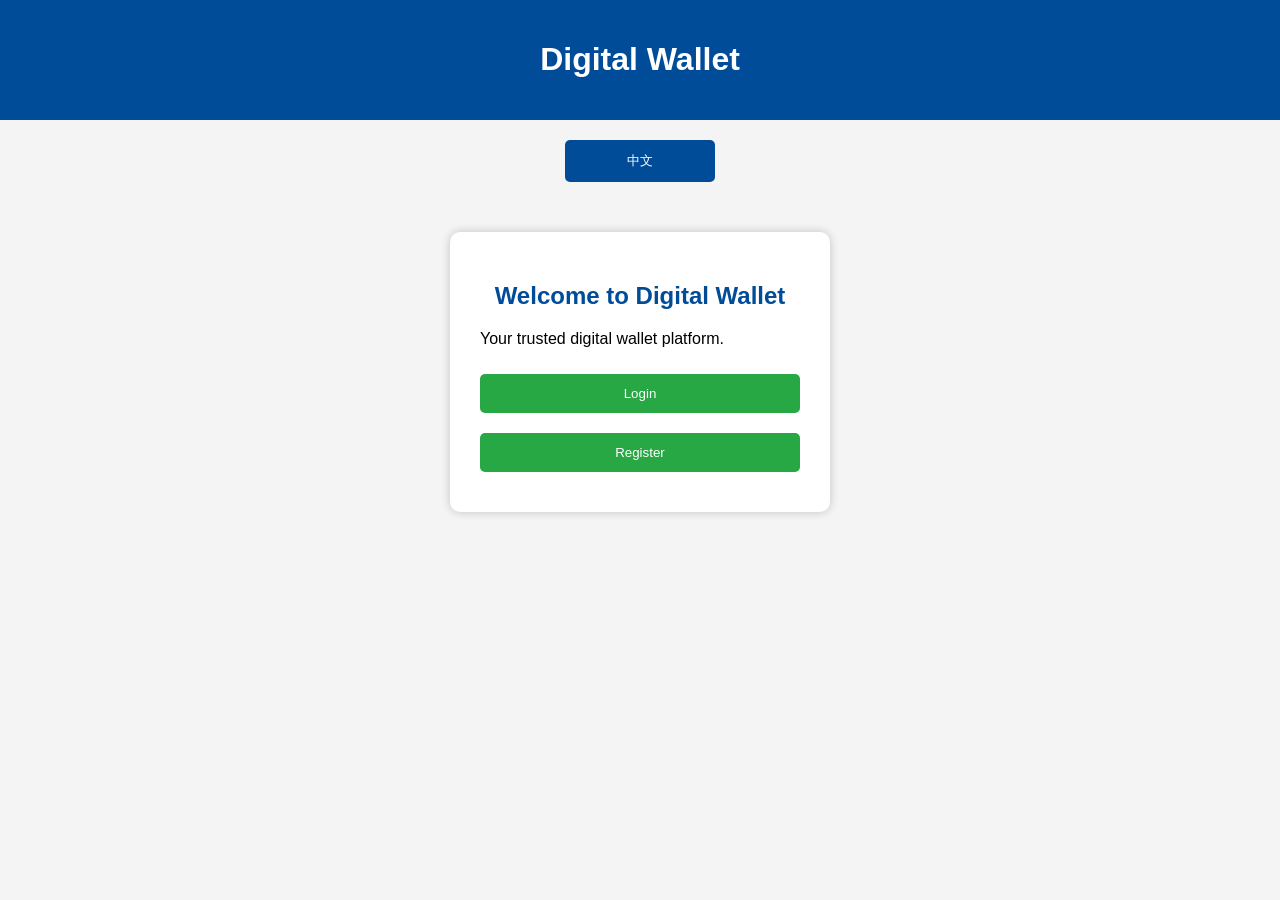
<file: index.html>
<!DOCTYPE html>
<html lang="en">

<head>
<meta charset="UTF-8">
<meta name="viewport" content="width=device-width, initial-scale=1.0">

<title>Digital Wallet</title>

<style>
body {
    font-family: Arial, sans-serif;
    background:#f4f4f4;
    margin:0;
}

header {
    background:#004c99;
    color:white;
    text-align:center;
    padding:20px;
}

.container {
    background:white;
    width:320px;
    padding:30px;
    margin:50px auto;
    border-radius:10px;
    box-shadow:0 0 10px rgba(0,0,0,0.2);
}

h2 {
    text-align:center;
    color:#004c99;
}

input {
    width:100%;
    padding:10px;
    margin:10px 0;
    border:1px solid #ccc;
    border-radius:5px;
    box-sizing:border-box;
}

button {
    width:100%;
    padding:12px;
    margin:10px 0;
    background:#28a745;
    color:white;
    border:none;
    border-radius:5px;
    cursor:pointer;
}

.language {
    width:150px;
    margin:20px auto;
    display:block;
    background:#004c99;
}

.page {
    display:none;
}

.active {
    display:block;
}
</style>

</head>


<body>

<header>
<h1 id="title">Digital Wallet</h1>
</header>


<button class="language" onclick="changeLanguage()">
中文
</button>


<!-- HOME -->

<div id="home" class="container page active">

<h2 id="welcome">
Welcome to Digital Wallet
</h2>

<p id="description">
Your trusted digital wallet platform.
</p>


<button onclick="showPage('login')" id="loginBtn">
Login
</button>


<button onclick="showPage('register')" id="registerBtn">
Register
</button>
    
</div>

<!-- LOGIN -->

<div id="login" class="container page">

<h2 id="loginTitle">
Login
</h2>


<input id="email" type="email" placeholder="Email Address">

<input id="password" type="password" placeholder="Password">


<button id="loginSubmit" onclick="loginUser()">
Login
</button>


<button onclick="showPage('home')" id="backLogin">
Back
</button>

</div>



<!-- REGISTER -->

<div id="register" class="container page">

<h2 id="createAccount">
Create Your Account
</h2>


<input id="name" type="text" placeholder="Full Name">

<input id="phone" type="tel" placeholder="Phone Number">

<input id="emailReg" type="email" placeholder="Email Address">

<input id="passReg" type="password" placeholder="Password">

<input id="confirm" type="password" placeholder="Confirm Password">


<button id="createBtn" onclick="registerUser()">
Create Account
</button>


<button onclick="showPage('home')" id="backRegister">
Back
</button>


</div>

<!-- DASHBOARD -->

<div id="dashboard" class="container page">

<h2 id="dashboardTitle">My Wallet</h2>

<h3 id="welcomeUser">Welcome</h3>

<p><strong>Balance:</strong></p>

<h1 id="balance">₦0.00</h1>

<!DOCTYPE html>
<html lang="en">

<head>
<meta charset="UTF-8">
<meta name="viewport" content="width=device-width, initial-scale=1.0">

<title>Digital Wallet</title>

<style>
body {
    font-family: Arial, sans-serif;
    background:#f4f4f4;
    margin:0;
}

header {
    background:#004c99;
    color:white;
    text-align:center;
    padding:20px;
}

.container {
    background:white;
    width:320px;
    padding:30px;
    margin:50px auto;
    border-radius:10px;
    box-shadow:0 0 10px rgba(0,0,0,0.2);
}

h2 {
    text-align:center;
    color:#004c99;
}

input {
    width:100%;
    padding:10px;
    margin:10px 0;
    border:1px solid #ccc;
    border-radius:5px;
    box-sizing:border-box;
}

button {
    width:100%;
    padding:12px;
    margin:10px 0;
    background:#28a745;
    color:white;
    border:none;
    border-radius:5px;
    cursor:pointer;
}

.language {
    width:150px;
    margin:20px auto;
    display:block;
    background:#004c99;
}

.page {
    display:none;
}

.active {
    display:block;
}
</style>

</head>


<body>

<header>
<h1 id="title">Digital Wallet</h1>
</header>


<button class="language" onclick="changeLanguage()">
中文
</button>


<!-- HOME -->

<div id="home" class="container page active">

<h2 id="welcome">
Welcome to Digital Wallet
</h2>

<p id="description">
Your trusted digital wallet platform.
</p>


<button onclick="showPage('login')" id="loginBtn">
Login
</button>


<button onclick="showPage('register')" id="registerBtn">
Register
</button>
    
</div>

<!-- LOGIN -->

<div id="login" class="container page">

<h2 id="loginTitle">
Login
</h2>


<input id="email" type="email" placeholder="Email Address">

<input id="password" type="password" placeholder="Password">


<button id="loginSubmit" onclick="loginUser()">
Login
</button>


<button onclick="showPage('home')" id="backLogin">
Back
</button>

</div>



<!-- REGISTER -->

<div id="register" class="container page">

<h2 id="createAccount">
Create Your Account
</h2>


<input id="name" type="text" placeholder="Full Name">

<input id="phone" type="tel" placeholder="Phone Number">

<input id="emailReg" type="email" placeholder="Email Address">

<input id="passReg" type="password" placeholder="Password">

<input id="confirm" type="password" placeholder="Confirm Password">


<button id="createBtn" onclick="registerUser()">
Create Account
</button>


<button onclick="showPage('home')" id="backRegister">
Back
</button>


</div>

<!-- DASHBOARD -->

<div id="dashboard" class="container page">

<h2 id="dashboardTitle">My Wallet</h2>

<h3 id="welcomeUser">Welcome</h3>

<p><strong>Balance:</strong></p>

<h1 id="balance">₦0.00</h1>

<!DOCTYPE html>
<html lang="en">

<head>
<meta charset="UTF-8">
<meta name="viewport" content="width=device-width, initial-scale=1.0">

<title>Digital Wallet</title>

<style>
body {
    font-family: Arial, sans-serif;
    background:#f4f4f4;
    margin:0;
}

header {
    background:#004c99;
    color:white;
    text-align:center;
    padding:20px;
}

.container {
    background:white;
    width:320px;
    padding:30px;
    margin:50px auto;
    border-radius:10px;
    box-shadow:0 0 10px rgba(0,0,0,0.2);
}

h2 {
    text-align:center;
    color:#004c99;
}

input {
    width:100%;
    padding:10px;
    margin:10px 0;
    border:1px solid #ccc;
    border-radius:5px;
    box-sizing:border-box;
}

button {
    width:100%;
    padding:12px;
    margin:10px 0;
    background:#28a745;
    color:white;
    border:none;
    border-radius:5px;
    cursor:pointer;
}

.language {
    width:150px;
    margin:20px auto;
    display:block;
    background:#004c99;
}

.page {
    display:none;
}

.active {
    display:block;
}
</style>

</head>


<body>

<header>
<h1 id="title">Digital Wallet</h1>
</header>


<button class="language" onclick="changeLanguage()">
中文
</button>


<!-- HOME -->

<div id="home" class="container page active">

<h2 id="welcome">
Welcome to Digital Wallet
</h2>

<p id="description">
Your trusted digital wallet platform.
</p>


<button onclick="showPage('login')" id="loginBtn">
Login
</button>


<button onclick="showPage('register')" id="registerBtn">
Register
</button>
    
</div>

<!-- LOGIN -->

<div id="login" class="container page">

<h2 id="loginTitle">
Login
</h2>


<input id="email" type="email" placeholder="Email Address">

<input id="password" type="password" placeholder="Password">


<button id="loginSubmit" onclick="loginUser()">
Login
</button>


<button onclick="showPage('home')" id="backLogin">
Back
</button>

</div>



<!-- REGISTER -->

<div id="register" class="container page">

<h2 id="createAccount">
Create Your Account
</h2>


<input id="name" type="text" placeholder="Full Name">

<input id="phone" type="tel" placeholder="Phone Number">

<input id="emailReg" type="email" placeholder="Email Address">

<input id="passReg" type="password" placeholder="Password">

<input id="confirm" type="password" placeholder="Confirm Password">


<button id="createBtn" onclick="registerUser()">
Create Account
</button>


<button onclick="showPage('home')" id="backRegister">
Back
</button>


</div>

<!-- DASHBOARD -->

<div id="dashboard" class="container page">

<h2 id="dashboardTitle">My Wallet</h2>

<h3 id="welcomeUser">Welcome</h3>

<p><strong>Balance:</strong></p>

<h1 id="balance">₦0.00</h1>

<button onclick=showpage('deposit')id="depositBtn">
Deposit
</button>    

<button onclick="alert('Withdraw feature coming soon')">
Withdraw
</button>

<button onclick="alert('Transfer feature coming soon')">
Transfer
</button>

<button onclick="logoutUser()">
Logout
</button>

</div>
<!DOCTYPE html>
<html lang="en">

<head>
<meta charset="UTF-8">
<meta name="viewport" content="width=device-width, initial-scale=1.0">

<title>Digital Wallet</title>

<style>
body {
    font-family: Arial, sans-serif;
    background:#f4f4f4;
    margin:0;
}

header {
    background:#004c99;
    color:white;
    text-align:center;
    padding:20px;
}

.container {
    background:white;
    width:320px;
    padding:30px;
    margin:50px auto;
    border-radius:10px;
    box-shadow:0 0 10px rgba(0,0,0,0.2);
}

h2 {
    text-align:center;
    color:#004c99;
}

input {
    width:100%;
    padding:10px;
    margin:10px 0;
    border:1px solid #ccc;
    border-radius:5px;
    box-sizing:border-box;
}

button {
    width:100%;
    padding:12px;
    margin:10px 0;
    background:#28a745;
    color:white;
    border:none;
    border-radius:5px;
    cursor:pointer;
}

.language {
    width:150px;
    margin:20px auto;
    display:block;
    background:#004c99;
}

.page {
    display:none;
}

.active {
    display:block;
}
</style>

</head>


<body>

<header>
<h1 id="title">Digital Wallet</h1>
</header>


<button class="language" onclick="changeLanguage()">
中文
</button>


<!-- HOME -->

<div id="home" class="container page active">

<h2 id="welcome">
Welcome to Digital Wallet
</h2>

<p id="description">
Your trusted digital wallet platform.
</p>


<button onclick="showPage('login')" id="loginBtn">
Login
</button>


<button onclick="showPage('register')" id="registerBtn">
Register
</button>
    
</div>

<!-- LOGIN -->

<div id="login" class="container page">

<h2 id="loginTitle">
Login
</h2>


<input id="email" type="email" placeholder="Email Address">

<input id="password" type="password" placeholder="Password">


<button id="loginSubmit" onclick="loginUser()">
Login
</button>


<button onclick="showPage('home')" id="backLogin">
Back
</button>

</div>



<!-- REGISTER -->

<div id="register" class="container page">

<h2 id="createAccount">
Create Your Account
</h2>


<input id="name" type="text" placeholder="Full Name">

<input id="phone" type="tel" placeholder="Phone Number">

<input id="emailReg" type="email" placeholder="Email Address">

<input id="passReg" type="password" placeholder="Password">

<input id="confirm" type="password" placeholder="Confirm Password">


<button id="createBtn" onclick="registerUser()">
Create Account
</button>


<button onclick="showPage('home')" id="backRegister">
Back
</button>


</div>

<!-- DASHBOARD -->

<div id="dashboard" class="container page">

<h2 id="dashboardTitle">My Wallet</h2>

<h3 id="welcomeUser">Welcome</h3>

<p><strong>Balance:</strong></p>

<h1 id="balance">₦0.00</h1>

<button onclick="alert('Deposit feature coming soon')">
Deposit
</button>

<button onclick="alert('Withdraw feature coming soon')">
Withdraw
</button>

<button onclick="alert('Transfer feature coming soon')">
Transfer
</button>

<button onclick="logoutUser()">
Logout
</button>

</div>
<!DOCTYPE html>
<html lang="en">

<head>
<meta charset="UTF-8">
<meta name="viewport" content="width=device-width, initial-scale=1.0">

<title>Digital Wallet</title>

<style>
body {
    font-family: Arial, sans-serif;
    background:#f4f4f4;
    margin:0;
}

header {
    background:#004c99;
    color:white;
    text-align:center;
    padding:20px;
}

.container {
    background:white;
    width:320px;
    padding:30px;
    margin:50px auto;
    border-radius:10px;
    box-shadow:0 0 10px rgba(0,0,0,0.2);
}

h2 {
    text-align:center;
    color:#004c99;
}

input {
    width:100%;
    padding:10px;
    margin:10px 0;
    border:1px solid #ccc;
    border-radius:5px;
    box-sizing:border-box;
}

button {
    width:100%;
    padding:12px;
    margin:10px 0;
    background:#28a745;
    color:white;
    border:none;
    border-radius:5px;
    cursor:pointer;
}

.language {
    width:150px;
    margin:20px auto;
    display:block;
    background:#004c99;
}

.page {
    display:none;
}

.active {
    display:block;
}
</style>

</head>


<body>

<header>
<h1 id="title">Digital Wallet</h1>
</header>


<button class="language" onclick="changeLanguage()">
中文
</button>


<!-- HOME -->

<div id="home" class="container page active">

<h2 id="welcome">
Welcome to Digital Wallet
</h2>

<p id="description">
Your trusted digital wallet platform.
</p>


<button onclick="showPage('login')" id="loginBtn">
Login
</button>


<button onclick="showPage('register')" id="registerBtn">
Register
</button>
    
</div>

<!-- LOGIN -->

<div id="login" class="container page">

<h2 id="loginTitle">
Login
</h2>


<input id="email" type="email" placeholder="Email Address">

<input id="password" type="password" placeholder="Password">


<button id="loginSubmit" onclick="loginUser()">
Login
</button>


<button onclick="showPage('home')" id="backLogin">
Back
</button>

</div>



<!-- REGISTER -->

<div id="register" class="container page">

<h2 id="createAccount">
Create Your Account
</h2>


<input id="name" type="text" placeholder="Full Name">

<input id="phone" type="tel" placeholder="Phone Number">

<input id="emailReg" type="email" placeholder="Email Address">

<input id="passReg" type="password" placeholder="Password">

<input id="confirm" type="password" placeholder="Confirm Password">


<button id="createBtn" onclick="registerUser()">
Create Account
</button>


<button onclick="showPage('home')" id="backRegister">
Back
</button>


</div>

<!-- DASHBOARD -->

<div id="dashboard" class="container page">

<h2 id="dashboardTitle">My Wallet</h2>

<h3 id="welcomeUser">Welcome</h3>

<p><strong>Balance:</strong></p>

<h1 id="balance">₦0.00</h1>

<button onclick="alert('Deposit feature coming soon')">
Deposit
</button>

<button onclick="alert('Withdraw feature coming soon')">
Withdraw
</button>

<button onclick="alert('Transfer feature coming soon')">
Transfer
</button>

<button onclick="logoutUser()">
Logout
</button>

</div>

<script>

let chinese = false;


function showPage(page){

document.getElementById("home").classList.remove("active");
document.getElementById("login").classList.remove("active");
document.getElementById("register").classList.remove("active");
document.getElementById("dashboard").classList.remove("active");

document.getElementById(page).classList.add("active");

}



function changeLanguage(){

chinese = !chinese;


if(chinese){

document.getElementById("title").innerHTML="数字钱包";

document.getElementById("welcome").innerHTML="欢迎使用数字钱包";

document.getElementById("description").innerHTML="您可信赖的数字钱包平台";

document.getElementById("loginBtn").innerHTML="登录";

document.getElementById("registerBtn").innerHTML="注册";

document.getElementById("loginTitle").innerHTML="登录";

document.getElementById("loginSubmit").innerHTML="登录";

document.getElementById("createAccount").innerHTML="创建您的账户";

document.getElementById("createBtn").innerHTML="创建账户";

document.getElementById("backLogin").innerHTML="返回";

document.getElementById("backRegister").innerHTML="返回";

document.getElementById("name").placeholder="姓名";

document.getElementById("phone").placeholder="电话号码";

document.getElementById("emailReg").placeholder="电子邮箱";

document.getElementById("passReg").placeholder="密码";

document.getElementById("confirm").placeholder="确认密码";

document.querySelector(".language").innerHTML="English";

}

else{

document.getElementById("title").innerHTML="Digital Wallet";

document.getElementById("welcome").innerHTML="Welcome to Digital Wallet";

document.getElementById("description").innerHTML="Your trusted digital wallet platform.";

document.getElementById("loginBtn").innerHTML="Login";

document.getElementById("registerBtn").innerHTML="Register";

document.getElementById("loginTitle").innerHTML="Login";

document.getElementById("loginSubmit").innerHTML="Login";

document.getElementById("createAccount").innerHTML="Create Your Account";

document.getElementById("createBtn").innerHTML="Create Account";

document.getElementById("backLogin").innerHTML="Back";

document.getElementById("backRegister").innerHTML="Back";

document.getElementById("name").placeholder="Full Name";

document.getElementById("phone").placeholder="Phone Number";

document.getElementById("emailReg").placeholder="Email Address";

document.getElementById("passReg").placeholder="Password";

document.getElementById("confirm").placeholder="Confirm Password";

document.querySelector(".language").innerHTML="中文";

}

}
    
function registerUser() {

    const confirm = document.getElementById("confirm").value;
    const name = document.getElementById("name").value;
    const phone = document.getElementById("phone").value;
    const email = document.getElementById("emailReg").value;
    const password = document.getElementById("passReg").value;

    if(name==="" || phone==="" || email==="" || password==="" || confirm===""){
    alert("Please fill in all fields.");
    return;
}

if(password !== confirm){
    alert("Passwords do not match.");
    return;
}
    localStorage.setItem("walletName", name);
    localStorage.setItem("walletPhone", phone);
    localStorage.setItem("walletEmail", email);
    localStorage.setItem("walletPassword", password);

    alert("Account created successfully!");

    showPage("login");
}


function loginUser(){

    const email = document.getElementById("email").value;
    const password = document.getElementById("password").value;

    const savedEmail = localStorage.getItem("walletEmail");
    const savedPassword = localStorage.getItem("walletPassword");

    if(email === savedEmail && password === savedPassword){

        document.getElementById("welcomeUser").innerHTML =
        "Welcome, " + localStorage.getItem("walletName");

        showPage("dashboard");

    } else {

        alert("Incorrect email or password.");

    }

}

    
  function logoutUser(){

showPage("home");

}  
    
</script>


</body>
</html>

<script>

let chinese = false;


function showPage(page){

document.getElementById("home").classList.remove("active");
document.getElementById("login").classList.remove("active");
document.getElementById("register").classList.remove("active");
document.getElementById("dashboard").classList.remove("active");

document.getElementById(page).classList.add("active");

}



function changeLanguage(){

chinese = !chinese;


if(chinese){

document.getElementById("title").innerHTML="数字钱包";

document.getElementById("welcome").innerHTML="欢迎使用数字钱包";

document.getElementById("description").innerHTML="您可信赖的数字钱包平台";

document.getElementById("loginBtn").innerHTML="登录";

document.getElementById("registerBtn").innerHTML="注册";

document.getElementById("loginTitle").innerHTML="登录";

document.getElementById("loginSubmit").innerHTML="登录";

document.getElementById("createAccount").innerHTML="创建您的账户";

document.getElementById("createBtn").innerHTML="创建账户";

document.getElementById("backLogin").innerHTML="返回";

document.getElementById("backRegister").innerHTML="返回";

document.getElementById("name").placeholder="姓名";

document.getElementById("phone").placeholder="电话号码";

document.getElementById("emailReg").placeholder="电子邮箱";

document.getElementById("passReg").placeholder="密码";

document.getElementById("confirm").placeholder="确认密码";

document.querySelector(".language").innerHTML="English";

}

else{

document.getElementById("title").innerHTML="Digital Wallet";

document.getElementById("welcome").innerHTML="Welcome to Digital Wallet";

document.getElementById("description").innerHTML="Your trusted digital wallet platform.";

document.getElementById("loginBtn").innerHTML="Login";

document.getElementById("registerBtn").innerHTML="Register";

document.getElementById("loginTitle").innerHTML="Login";

document.getElementById("loginSubmit").innerHTML="Login";

document.getElementById("createAccount").innerHTML="Create Your Account";

document.getElementById("createBtn").innerHTML="Create Account";

document.getElementById("backLogin").innerHTML="Back";

document.getElementById("backRegister").innerHTML="Back";

document.getElementById("name").placeholder="Full Name";

document.getElementById("phone").placeholder="Phone Number";

document.getElementById("emailReg").placeholder="Email Address";

document.getElementById("passReg").placeholder="Password";

document.getElementById("confirm").placeholder="Confirm Password";

document.querySelector(".language").innerHTML="中文";

}

}
    
function registerUser() {

    const confirm = document.getElementById("confirm").value;
    const name = document.getElementById("name").value;
    const phone = document.getElementById("phone").value;
    const email = document.getElementById("emailReg").value;
    const password = document.getElementById("passReg").value;

    if(name==="" || phone==="" || email==="" || password==="" || confirm===""){
    alert("Please fill in all fields.");
    return;
}

if(password !== confirm){
    alert("Passwords do not match.");
    return;
}
    localStorage.setItem("walletName", name);
    localStorage.setItem("walletPhone", phone);
    localStorage.setItem("walletEmail", email);
    localStorage.setItem("walletPassword", password);

    alert("Account created successfully!");

    showPage("login");
}


function loginUser(){

    const email = document.getElementById("email").value;
    const password = document.getElementById("password").value;

    const savedEmail = localStorage.getItem("walletEmail");
    const savedPassword = localStorage.getItem("walletPassword");

    if(email === savedEmail && password === savedPassword){

        document.getElementById("welcomeUser").innerHTML =
        "Welcome, " + localStorage.getItem("walletName");

        showPage("dashboard");

    } else {

        alert("Incorrect email or password.");

    }

}

    
  function logoutUser(){

showPage("home");

}  
    
</script>


</body>
</html>

<script>

let chinese = false;


function showPage(page){

document.getElementById("home").classList.remove("active");
document.getElementById("login").classList.remove("active");
document.getElementById("register").classList.remove("active");
document.getElementById("dashboard").classList.remove("active");

document.getElementById(page).classList.add("active");

}



function changeLanguage(){

chinese = !chinese;


if(chinese){

document.getElementById("title").innerHTML="数字钱包";

document.getElementById("welcome").innerHTML="欢迎使用数字钱包";

document.getElementById("description").innerHTML="您可信赖的数字钱包平台";

document.getElementById("loginBtn").innerHTML="登录";

document.getElementById("registerBtn").innerHTML="注册";

document.getElementById("loginTitle").innerHTML="登录";

document.getElementById("loginSubmit").innerHTML="登录";

document.getElementById("createAccount").innerHTML="创建您的账户";

document.getElementById("createBtn").innerHTML="创建账户";

document.getElementById("backLogin").innerHTML="返回";

document.getElementById("backRegister").innerHTML="返回";

document.getElementById("name").placeholder="姓名";

document.getElementById("phone").placeholder="电话号码";

document.getElementById("emailReg").placeholder="电子邮箱";

document.getElementById("passReg").placeholder="密码";

document.getElementById("confirm").placeholder="确认密码";

document.querySelector(".language").innerHTML="English";

}

else{

document.getElementById("title").innerHTML="Digital Wallet";

document.getElementById("welcome").innerHTML="Welcome to Digital Wallet";

document.getElementById("description").innerHTML="Your trusted digital wallet platform.";

document.getElementById("loginBtn").innerHTML="Login";

document.getElementById("registerBtn").innerHTML="Register";

document.getElementById("loginTitle").innerHTML="Login";

document.getElementById("loginSubmit").innerHTML="Login";

document.getElementById("createAccount").innerHTML="Create Your Account";

document.getElementById("createBtn").innerHTML="Create Account";

document.getElementById("backLogin").innerHTML="Back";

document.getElementById("backRegister").innerHTML="Back";

document.getElementById("name").placeholder="Full Name";

document.getElementById("phone").placeholder="Phone Number";

document.getElementById("emailReg").placeholder="Email Address";

document.getElementById("passReg").placeholder="Password";

document.getElementById("confirm").placeholder="Confirm Password";

document.querySelector(".language").innerHTML="中文";

}

}
    
function registerUser() {

    const confirm = document.getElementById("confirm").value;
    const name = document.getElementById("name").value;
    const phone = document.getElementById("phone").value;
    const email = document.getElementById("emailReg").value;
    const password = document.getElementById("passReg").value;

    if(name==="" || phone==="" || email==="" || password==="" || confirm===""){
    alert("Please fill in all fields.");
    return;
}

if(password !== confirm){
    alert("Passwords do not match.");
    return;
}
    localStorage.setItem("walletName", name);
    localStorage.setItem("walletPhone", phone);
    localStorage.setItem("walletEmail", email);
    localStorage.setItem("walletPassword", password);

    alert("Account created successfully!");

    showPage("login");
}


function loginUser(){

    const email = document.getElementById("email").value;
    const password = document.getElementById("password").value;

    const savedEmail = localStorage.getItem("walletEmail");
    const savedPassword = localStorage.getItem("walletPassword");

    if(email === savedEmail && password === savedPassword){

        document.getElementById("welcomeUser").innerHTML =
        "Welcome, " + localStorage.getItem("walletName");

        showPage("dashboard");

    } else {

        alert("Incorrect email or password.");

    }

}

    
  function logoutUser(){

showPage("home");

}  
    
</script>


</body>
</html>


<button onclick="alert('Withdraw feature coming soon')">
Withdraw
</button>

<button onclick="alert('Transfer feature coming soon')">
Transfer
</button>

<button onclick="logoutUser()">
Logout
</button>

</div>

<script>

let chinese = false;


function showPage(page){

document.getElementById("home").classList.remove("active");
document.getElementById("login").classList.remove("active");
document.getElementById("register").classList.remove("active");
document.getElementById("dashboard").classList.remove("active");

document.getElementById(page).classList.add("active");

}



function changeLanguage(){

chinese = !chinese;


if(chinese){

document.getElementById("title").innerHTML="数字钱包";

document.getElementById("welcome").innerHTML="欢迎使用数字钱包";

document.getElementById("description").innerHTML="您可信赖的数字钱包平台";

document.getElementById("loginBtn").innerHTML="登录";

document.getElementById("registerBtn").innerHTML="注册";

document.getElementById("loginTitle").innerHTML="登录";

document.getElementById("loginSubmit").innerHTML="登录";

document.getElementById("createAccount").innerHTML="创建您的账户";

document.getElementById("createBtn").innerHTML="创建账户";

document.getElementById("backLogin").innerHTML="返回";

document.getElementById("backRegister").innerHTML="返回";

document.getElementById("name").placeholder="姓名";

document.getElementById("phone").placeholder="电话号码";

document.getElementById("emailReg").placeholder="电子邮箱";

document.getElementById("passReg").placeholder="密码";

document.getElementById("confirm").placeholder="确认密码";

document.querySelector(".language").innerHTML="English";

}

else{

document.getElementById("title").innerHTML="Digital Wallet";

document.getElementById("welcome").innerHTML="Welcome to Digital Wallet";

document.getElementById("description").innerHTML="Your trusted digital wallet platform.";

document.getElementById("loginBtn").innerHTML="Login";

document.getElementById("registerBtn").innerHTML="Register";

document.getElementById("loginTitle").innerHTML="Login";

document.getElementById("loginSubmit").innerHTML="Login";

document.getElementById("createAccount").innerHTML="Create Your Account";

document.getElementById("createBtn").innerHTML="Create Account";

document.getElementById("backLogin").innerHTML="Back";

document.getElementById("backRegister").innerHTML="Back";

document.getElementById("name").placeholder="Full Name";

document.getElementById("phone").placeholder="Phone Number";

document.getElementById("emailReg").placeholder="Email Address";

document.getElementById("passReg").placeholder="Password";

document.getElementById("confirm").placeholder="Confirm Password";

document.querySelector(".language").innerHTML="中文";

}

}
    
function registerUser() {

    const confirm = document.getElementById("confirm").value;
    const name = document.getElementById("name").value;
    const phone = document.getElementById("phone").value;
    const email = document.getElementById("emailReg").value;
    const password = document.getElementById("passReg").value;

    if(name==="" || phone==="" || email==="" || password==="" || confirm===""){
    alert("Please fill in all fields.");
    return;
}

if(password !== confirm){
    alert("Passwords do not match.");
    return;
}
    localStorage.setItem("walletName", name);
    localStorage.setItem("walletPhone", phone);
    localStorage.setItem("walletEmail", email);
    localStorage.setItem("walletPassword", password);

    alert("Account created successfully!");

    showPage("login");
}


function loginUser(){

    const email = document.getElementById("email").value;
    const password = document.getElementById("password").value;

    const savedEmail = localStorage.getItem("walletEmail");
    const savedPassword = localStorage.getItem("walletPassword");

    if(email === savedEmail && password === savedPassword){

        document.getElementById("welcomeUser").innerHTML =
        "Welcome, " + localStorage.getItem("walletName");

        showPage("dashboard");

    } else {

        alert("Incorrect email or password.");

    }

}

    
  function logoutUser(){

showPage("home");

}  
    
</script>


</body>
</html>


<button onclick="alert('Withdraw feature coming soon')">
Withdraw
</button>

<button onclick="alert('Transfer feature coming soon')">
Transfer
</button>

<button onclick="logoutUser()">
Logout
</button>

</div>

<script>

let chinese = false;


function showPage(page){

document.getElementById("home").classList.remove("active");
document.getElementById("login").classList.remove("active");
document.getElementById("register").classList.remove("active");
document.getElementById("dashboard").classList.remove("active");

document.getElementById(page).classList.add("active");

}



function changeLanguage(){

chinese = !chinese;


if(chinese){

document.getElementById("title").innerHTML="数字钱包";

document.getElementById("welcome").innerHTML="欢迎使用数字钱包";

document.getElementById("description").innerHTML="您可信赖的数字钱包平台";

document.getElementById("loginBtn").innerHTML="登录";

document.getElementById("registerBtn").innerHTML="注册";

document.getElementById("loginTitle").innerHTML="登录";

document.getElementById("loginSubmit").innerHTML="登录";

document.getElementById("createAccount").innerHTML="创建您的账户";

document.getElementById("createBtn").innerHTML="创建账户";

document.getElementById("backLogin").innerHTML="返回";

document.getElementById("backRegister").innerHTML="返回";

document.getElementById("name").placeholder="姓名";

document.getElementById("phone").placeholder="电话号码";

document.getElementById("emailReg").placeholder="电子邮箱";

document.getElementById("passReg").placeholder="密码";

document.getElementById("confirm").placeholder="确认密码";

document.querySelector(".language").innerHTML="English";

}

else{

document.getElementById("title").innerHTML="Digital Wallet";

document.getElementById("welcome").innerHTML="Welcome to Digital Wallet";

document.getElementById("description").innerHTML="Your trusted digital wallet platform.";

document.getElementById("loginBtn").innerHTML="Login";

document.getElementById("registerBtn").innerHTML="Register";

document.getElementById("loginTitle").innerHTML="Login";

document.getElementById("loginSubmit").innerHTML="Login";

document.getElementById("createAccount").innerHTML="Create Your Account";

document.getElementById("createBtn").innerHTML="Create Account";

document.getElementById("backLogin").innerHTML="Back";

document.getElementById("backRegister").innerHTML="Back";

document.getElementById("name").placeholder="Full Name";

document.getElementById("phone").placeholder="Phone Number";

document.getElementById("emailReg").placeholder="Email Address";

document.getElementById("passReg").placeholder="Password";

document.getElementById("confirm").placeholder="Confirm Password";

document.querySelector(".language").innerHTML="中文";

}

}
    
function registerUser() {

    const confirm = document.getElementById("confirm").value;
    const name = document.getElementById("name").value;
    const phone = document.getElementById("phone").value;
    const email = document.getElementById("emailReg").value;
    const password = document.getElementById("passReg").value;

    if(name==="" || phone==="" || email==="" || password==="" || confirm===""){
    alert("Please fill in all fields.");
    return;
}

if(password !== confirm){
    alert("Passwords do not match.");
    return;
}
    localStorage.setItem("walletName", name);
    localStorage.setItem("walletPhone", phone);
    localStorage.setItem("walletEmail", email);
    localStorage.setItem("walletPassword", password);

    alert("Account created successfully!");

    showPage("login");
}


function loginUser(){

    const email = document.getElementById("email").value;
    const password = document.getElementById("password").value;

    const savedEmail = localStorage.getItem("walletEmail");
    const savedPassword = localStorage.getItem("walletPassword");

    if(email === savedEmail && password === savedPassword){

        document.getElementById("welcomeUser").innerHTML =
        "Welcome, " + localStorage.getItem("walletName");

        showPage("dashboard");

    } else {

        alert("Incorrect email or password.");

    }

}

    
  function logoutUser(){

showPage("home");

}  
    
</script>


</body>
</html>
</file>
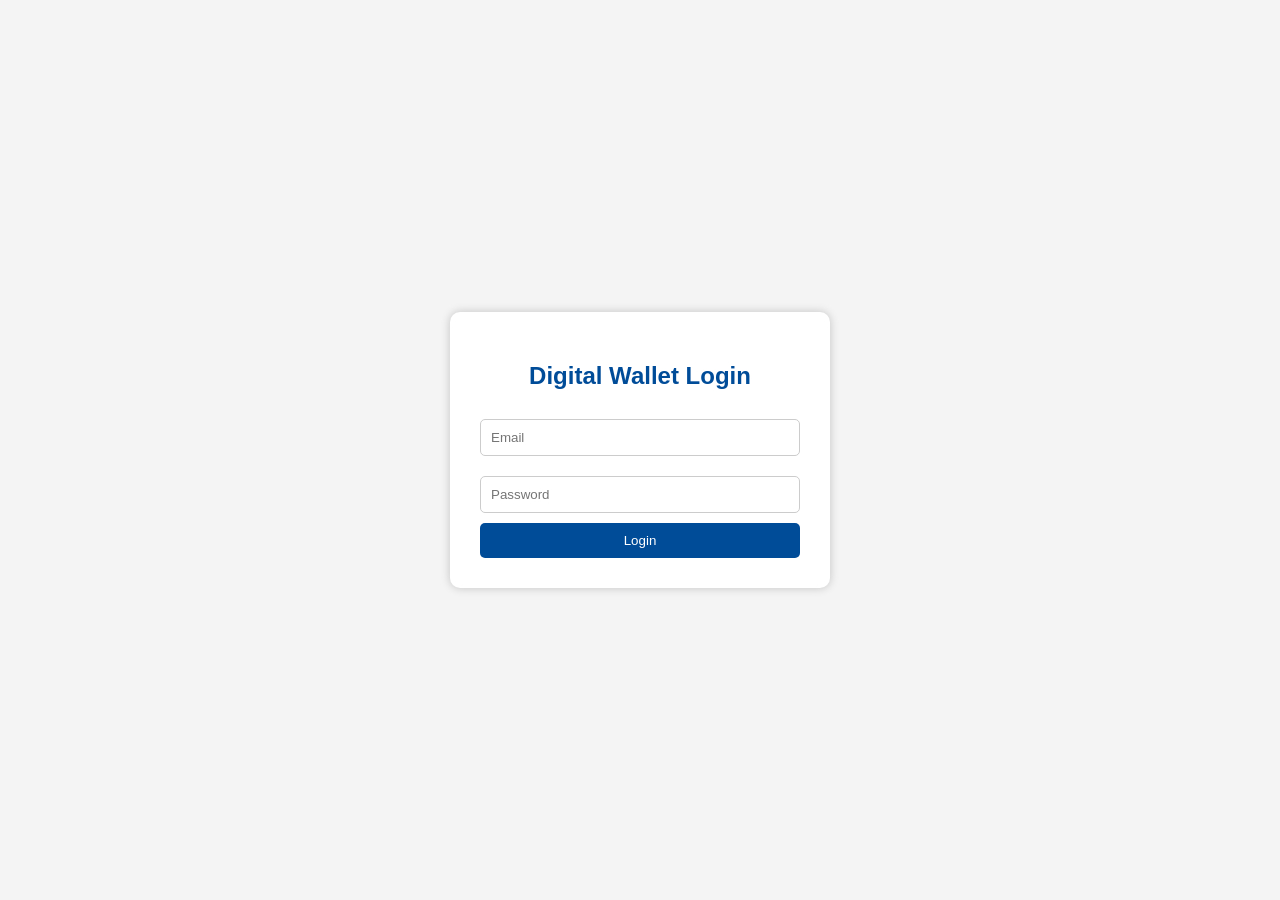
<file: login.html>
<!DOCTYPE html>
<html lang="en">
<head>
  <meta charset="UTF-8">
  <meta name="viewport" content="width=device-width, initial-scale=1.0">
  <title>Login - Digital Wallet</title>
  <style>
    body {
      font-family: Arial, sans-serif;
      background: #f4f4f4;
      display: flex;
      justify-content: center;
      align-items: center;
      height: 100vh;
      margin: 0;
    }

    .container {
      background: white;
      padding: 30px;
      border-radius: 10px;
      width: 320px;
      box-shadow: 0 0 10px rgba(0,0,0,0.2);
    }

    h2 {
      text-align: center;
      color: #004c99;
    }

    input {
      width: 100%;
      padding: 10px;
      margin: 10px 0;
      border: 1px solid #ccc;
      border-radius: 5px;
      box-sizing: border-box;
    }

    button {
      width: 100%;
      padding: 10px;
      background: #004c99;
      color: white;
      border: none;
      border-radius: 5px;
      cursor: pointer;
    }

    button:hover {
      background: #003366;
    }
  </style>
</head>
<body>

<div class="container">
  <h2>Digital Wallet Login</h2>

  <input type="email" placeholder="Email">
  <input type="password" placeholder="Password">

  <button>Login</button>
</div>

</body>
</html>
</file>
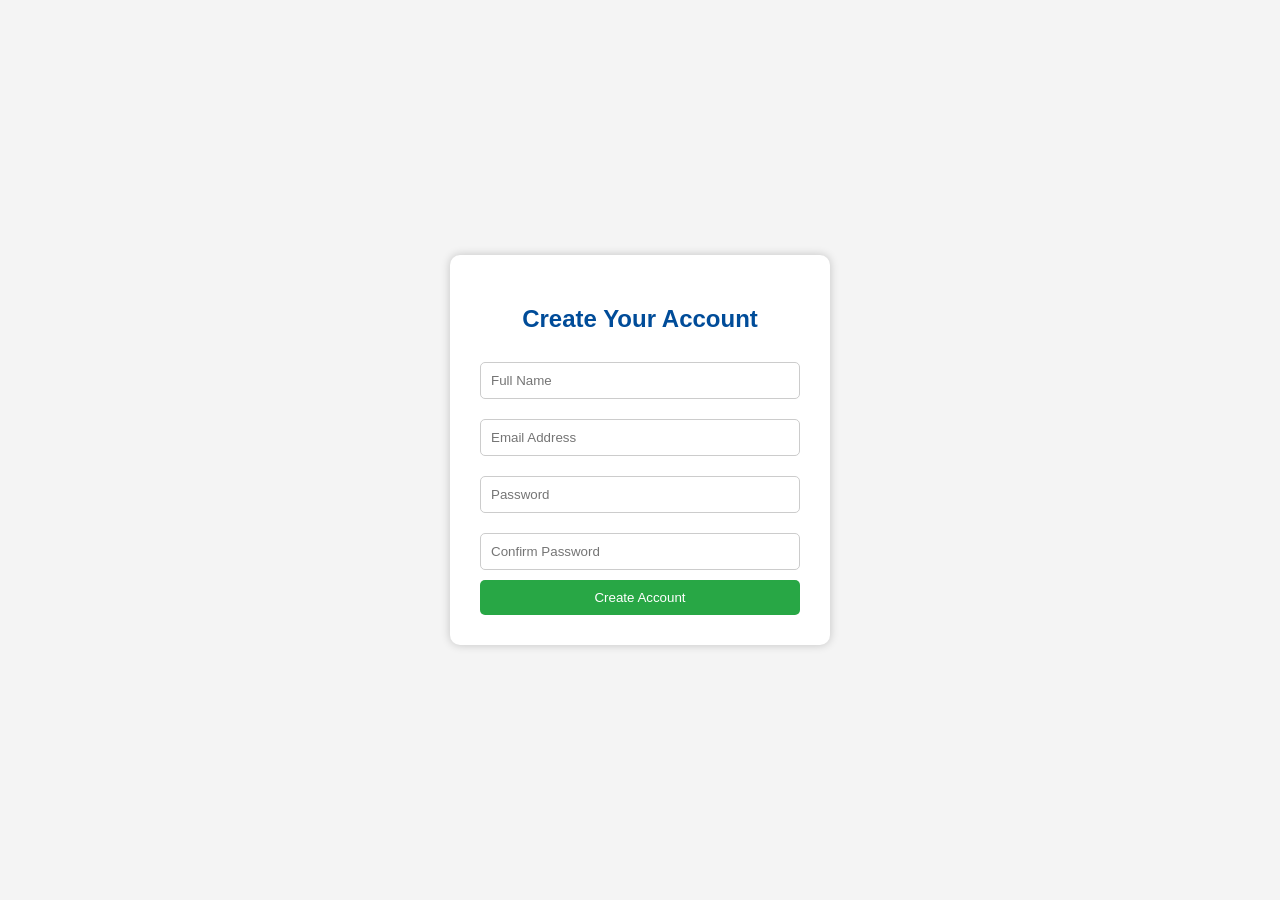
<file: register.html>
<!DOCTYPE html>
<html lang="en">
<head>
  <meta charset="UTF-8">
  <meta name="viewport" content="width=device-width, initial-scale=1.0">
  <title>Register - Digital Wallet</title>
  <style>
    body {
      font-family: Arial, sans-serif;
      background: #f4f4f4;
      display: flex;
      justify-content: center;
      align-items: center;
      height: 100vh;
      margin: 0;
    }

    .container {
      background: white;
      padding: 30px;
      border-radius: 10px;
      width: 320px;
      box-shadow: 0 0 10px rgba(0,0,0,0.2);
    }

    h2 {
      text-align: center;
      color: #004c99;
    }

    input {
      width: 100%;
      padding: 10px;
      margin: 10px 0;
      border: 1px solid #ccc;
      border-radius: 5px;
      box-sizing: border-box;
    }

    button {
      width: 100%;
      padding: 10px;
      background: #28a745;
      color: white;
      border: none;
      border-radius: 5px;
      cursor: pointer;
    }

    button:hover {
      background: #218838;
    }
  </style>
</head>
<body>

<div class="container">
  <h2>Create Your Account</h2>

  <input type="text" placeholder="Full Name">
  <input type="email" placeholder="Email Address">
  <input type="password" placeholder="Password">
  <input type="password" placeholder="Confirm Password">

  <button>Create Account</button>
</div>

</body>
</html>
</file>
